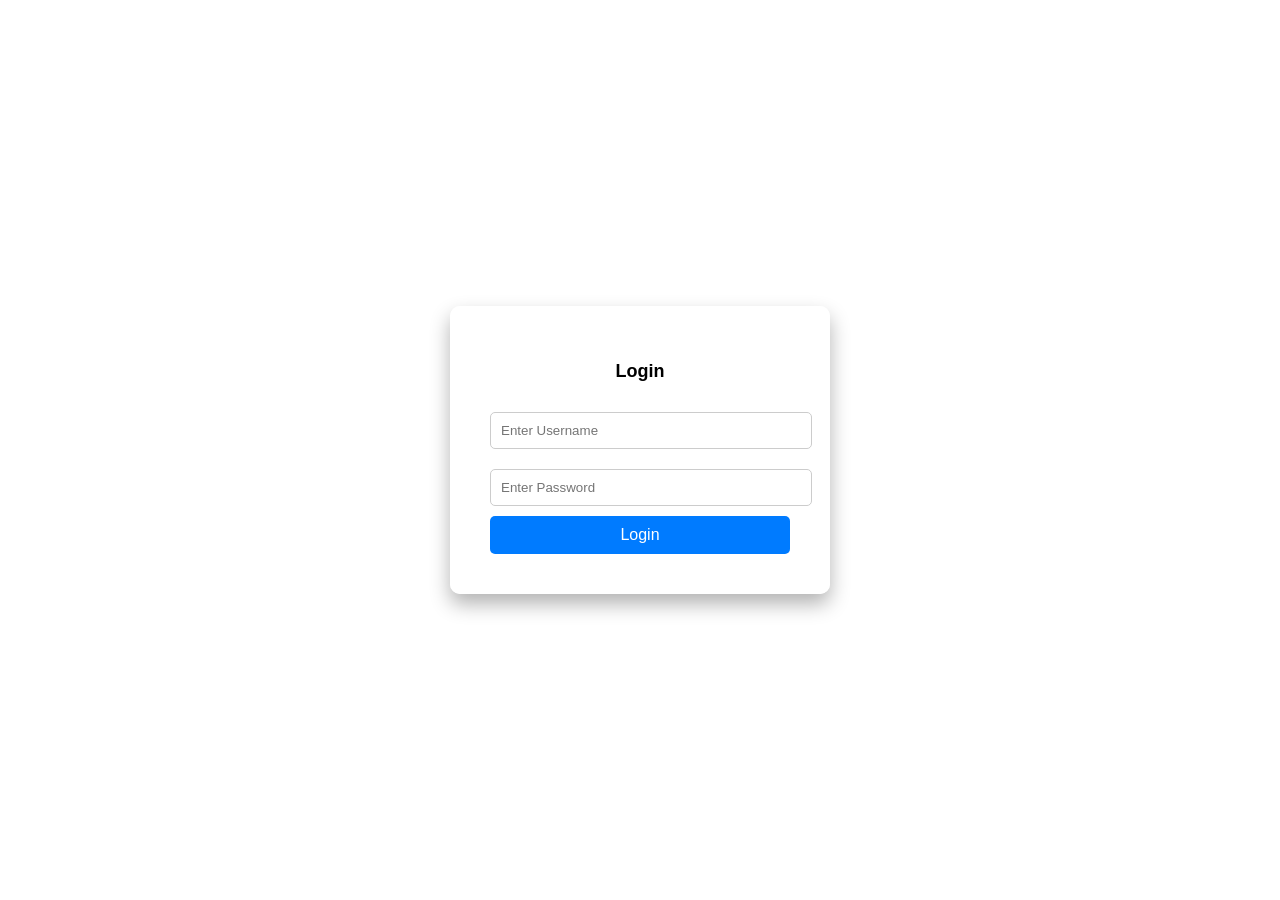
<file: templates/login.html>
<!DOCTYPE html>
<html>
<head>
<title>Login Page</title>

<style>

body{
margin:0;
padding:0;
font-family: Arial;
height:100vh;

display:flex;
justify-content:center;
align-items:center;

background-image:url("https://images.unsplash.com/photo-1508780709619-79562169bc64");
background-size:cover;
background-position:center;
}

.login-box{
background:rgba(255,255,255,0.9);
padding:40px;
width:300px;
border-radius:10px;
box-shadow:0 10px 20px rgba(0,0,0,0.3);
}

h2{
text-align:center;
margin-bottom:20px;
}

input{
width:100%;
padding:10px;
margin:10px 0;
border-radius:5px;
border:1px solid #ccc;
}

button{
width:100%;
padding:10px;
background:#007BFF;
border:none;
color:white;
font-size:16px;
border-radius:5px;
cursor:pointer;
}

button:hover{
background:#0056b3;
}

</style>

</head>

<body>

<div class="login-box">

<h2 style="font-size: large;">Login</h2>

<form method="POST">

<input type="text" name="username" placeholder="Enter Username" required>

<input type="password" name="password" placeholder="Enter Password" required>

<button type="submit">Login</button>

</form>

</div>

</body>
</html>
</file>
